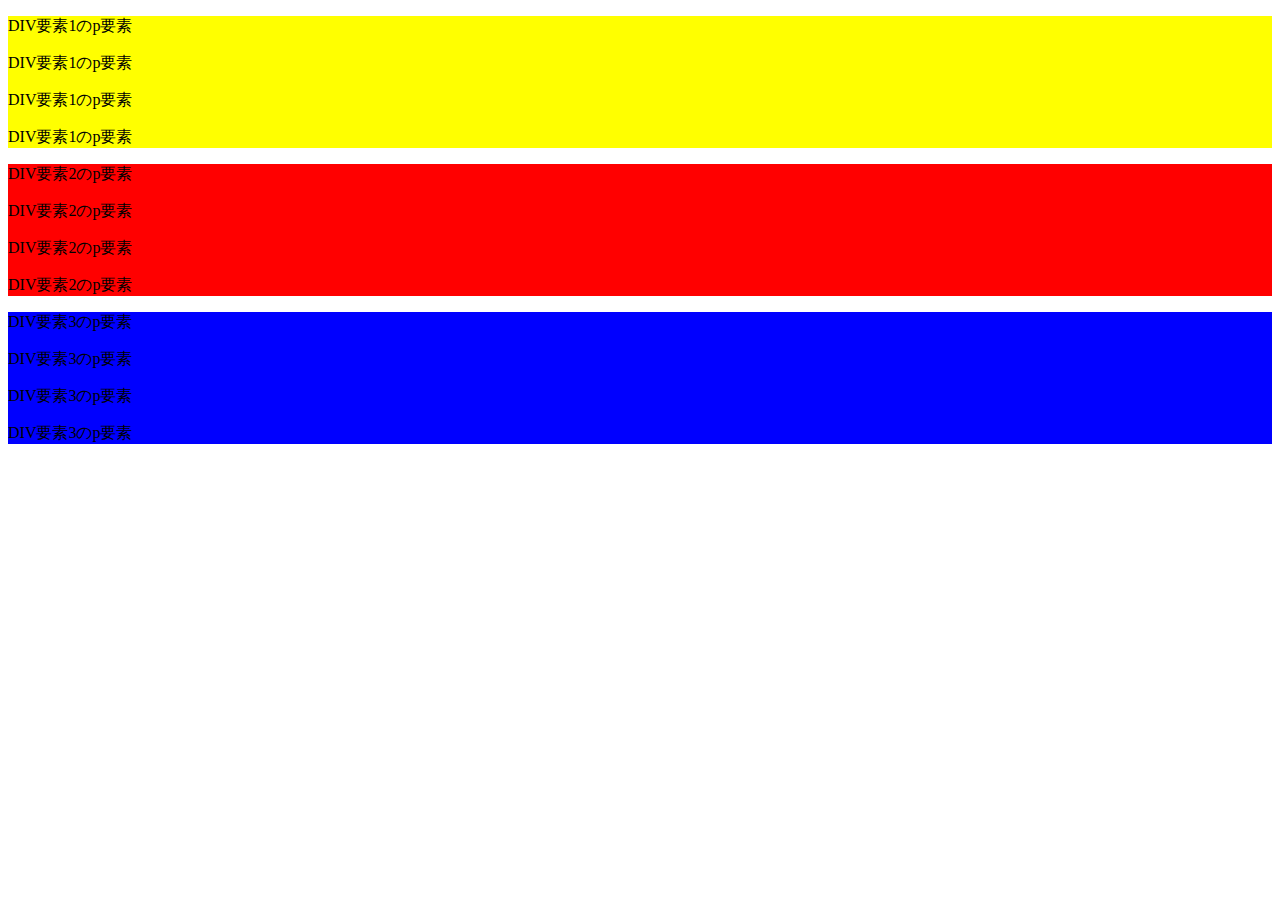
<file: HTML:CSS/div.html>
<!DOCTYPE html>
<html lang="en">
<head>
  <meta charset="UTF-8">
  <meta http-equiv="X-UA-Compatible" content="IE=edge">
  <meta name="viewport" content="width=device-width, initial-scale=1.0">
  <link rel="stylesheet" href="div.css">
  <title>Document</title>
</head>
<body>
  <div id="content1">
    <p>DIV要素1のp要素</p>
    <p>DIV要素1のp要素</p>
    <p>DIV要素1のp要素</p>
    <p>DIV要素1のp要素</p>
  </div>
  <div id="content2">
    <p>DIV要素2のp要素</p>
    <p>DIV要素2のp要素</p>
    <p>DIV要素2のp要素</p>
    <p>DIV要素2のp要素</p>
  </div>
  <div id="content3">
    <p>DIV要素3のp要素</p>
    <p>DIV要素3のp要素</p>
    <p>DIV要素3のp要素</p>
    <p>DIV要素3のp要素</p>
  </div>
</body>
</html>
</file>
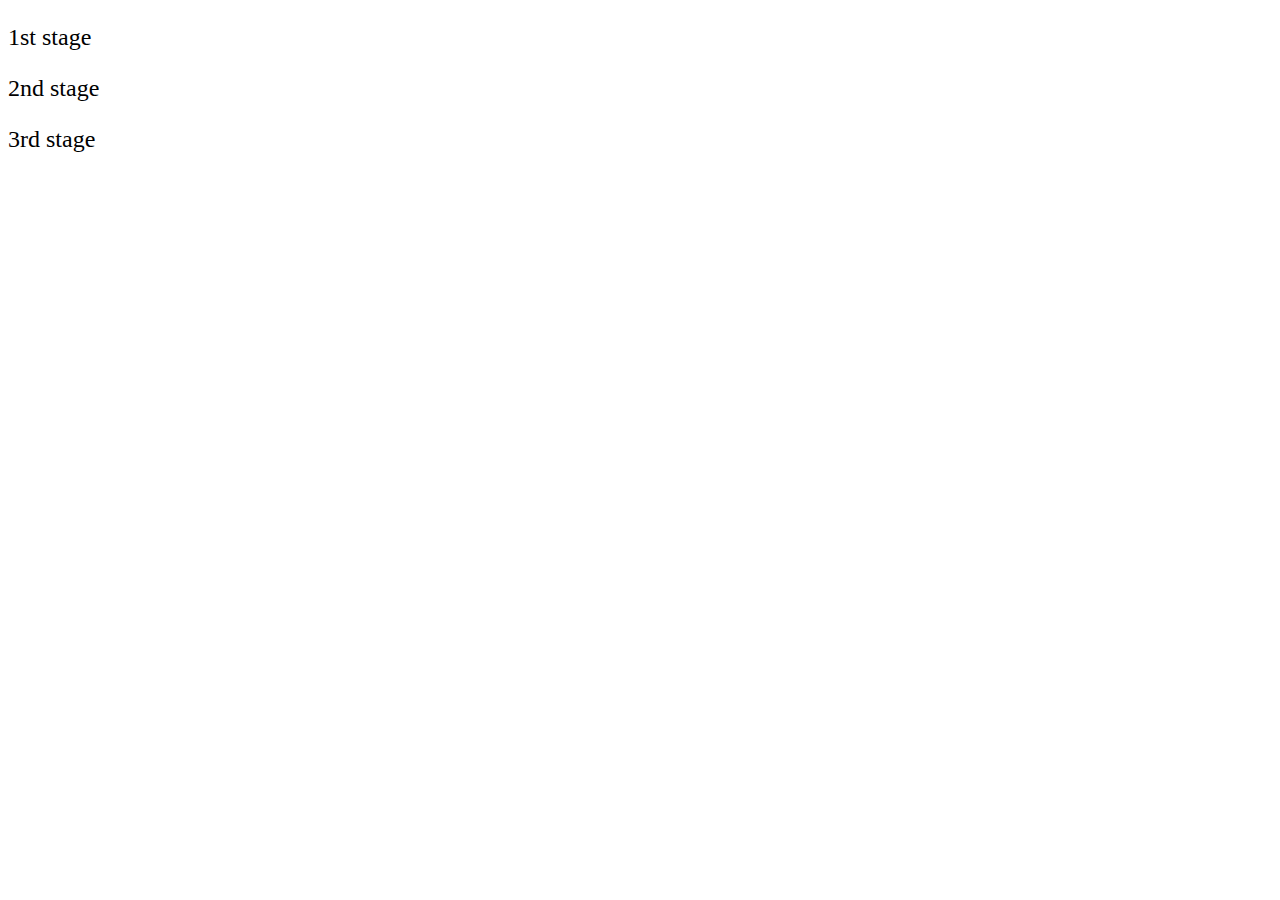
<file: HTML:CSS/fontSize.html>
<!DOCTYPE html>
<html lang="en">
<head>
  <meta charset="UTF-8">
  <meta http-equiv="X-UA-Compatible" content="IE=edge">
  <meta name="viewport" content="width=device-width, initial-scale=1.0">
  <link rel="stylesheet" href="fontSize.CSS">
  <title>Document</title>
</head>
<body>
  <div id="first">
    <p>1st stage</p>
    <div id="second">
      <p>2nd stage</p>
      <div id="third">
        <p>3rd stage</p>
      </div>
    </div>
  </div>
</body>
</html>
</file>
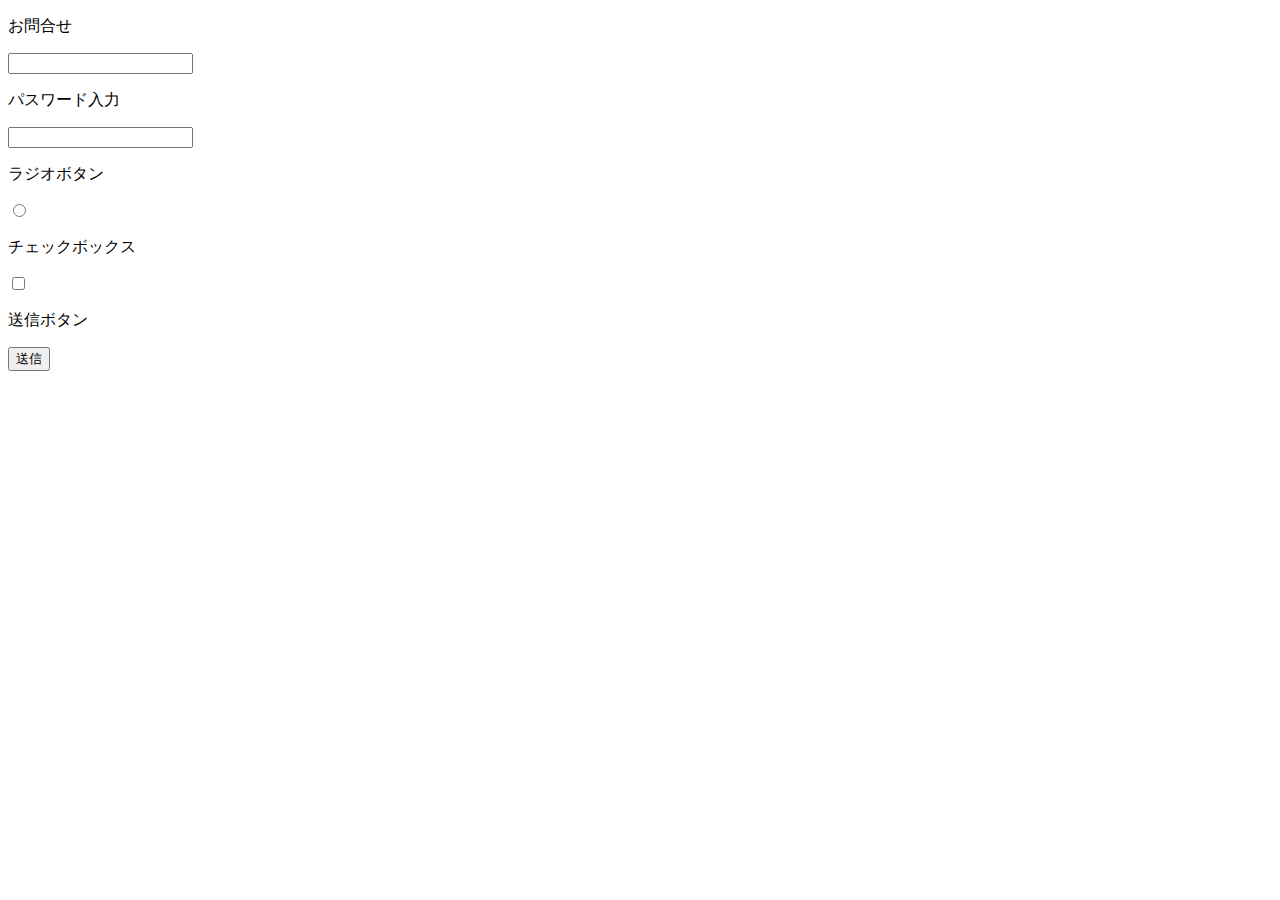
<file: HTML:CSS/form.html>
<!DOCTYPE html>
<html lang="en">
<head>
  <meta charset="UTF-8">
  <meta http-equiv="X-UA-Compatible" content="IE=edge">
  <meta name="viewport" content="width=device-width, initial-scale=1.0">
  <title>フォームサンプル</title>
</head>
<body>
  <form action="">
    <p>お問合せ</p>
    <input type = "text">

    <p>パスワード入力</p>
    <input type = "password">

    <p>ラジオボタン</p>
    <input type = "radio">

    <p>チェックボックス</p>
    <input type = "checkbox">

    <p>送信ボタン</p>
    <input type="submit" value="送信">
  </form>
  
</body>
</html>
</file>
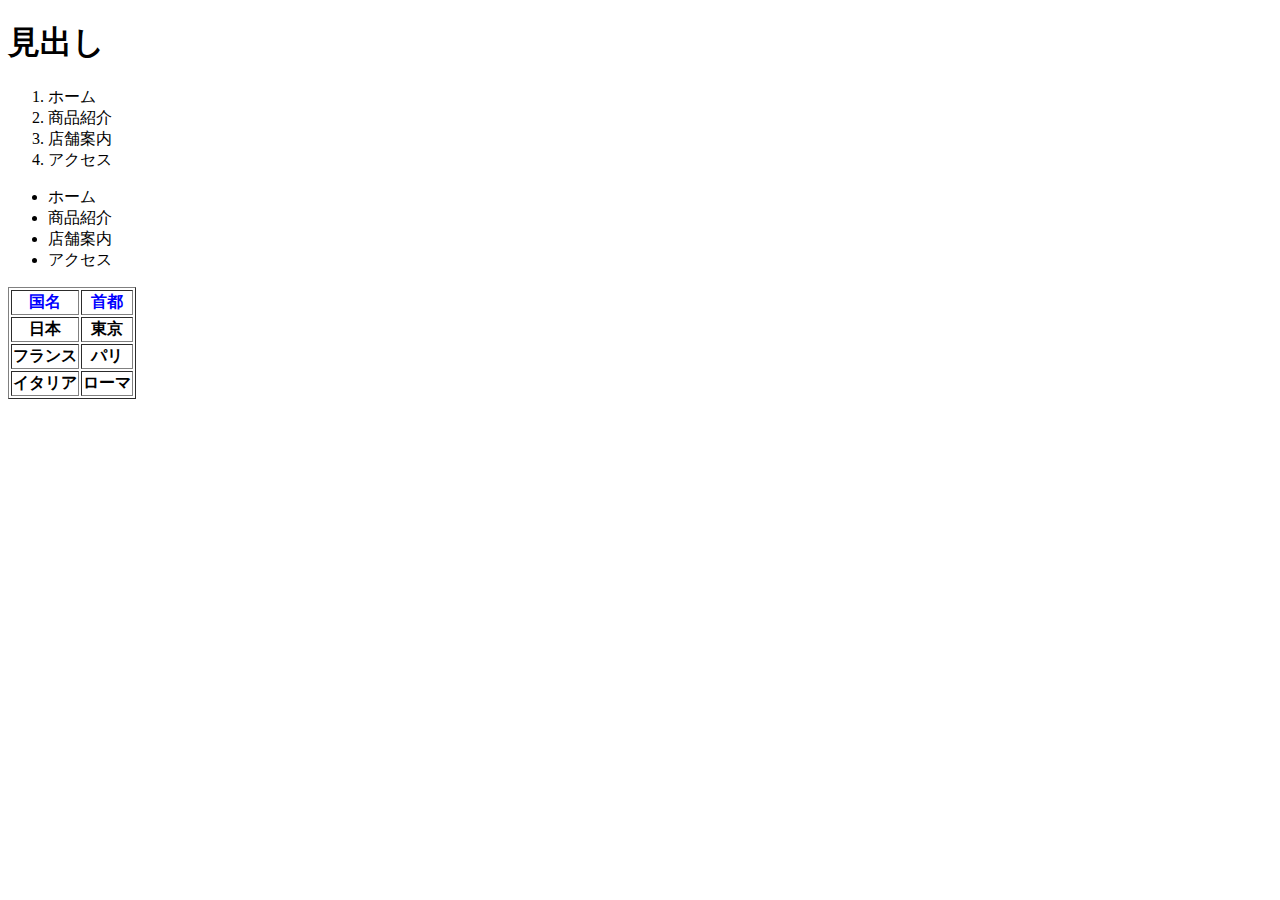
<file: HTML:CSS/index3.html>
<!DOCTYPE html>
<html lang="en">
<head>
  <meta charset="UTF-8">
  <meta http-equiv="X-UA-Compatible" content="IE=edge">
  <meta name="viewport" content="width=device-width, initial-scale=1.0">
  <link rel="stylesheet" href="index3.css">
  <title>Document</title>
</head>
<body>
  <h1>見出し</h1>
  <ol>
    <li>ホーム</li>
    <li>商品紹介</li>
    <li>店舗案内</li>
    <li>アクセス</li>
  </ol>

  <ul>
    <li>ホーム</li>
    <li>商品紹介</li>
    <li>店舗案内</li>
    <li>アクセス</li>
  </ul>

  <div class = "table">
    <table border = "1">
      <tr id = "country">
        <th>国名</th>
        <th>首都</th>
      </tr>
  
      <tr>
        <th>日本</th>
        <th>東京</th>
      </tr>
  
      <tr>
        <th>フランス</th>
        <th>パリ</th>
      </tr>
  
      <tr>
        <th>イタリア</th>
        <th>ローマ</th>
      </tr>
    </table>
  </div>
  
  
  
  
</body>
</html>
</file>
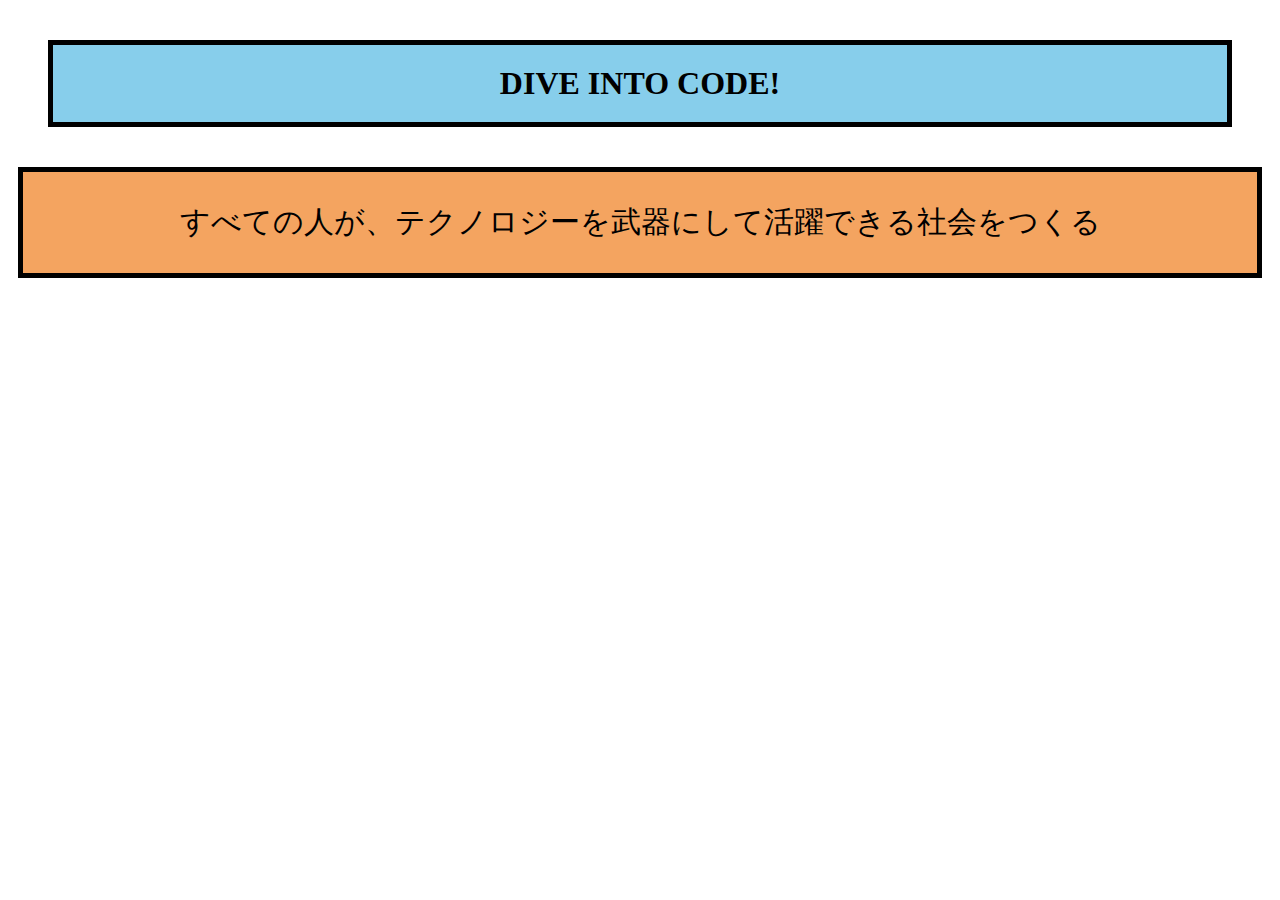
<file: HTML:CSS/index6test.html>
<!DOCTYPE html>
<html lang="en">
<head>
  <meta charset="UTF-8">
  <meta http-equiv="X-UA-Compatible" content="IE=edge">
  <meta name="viewport" content="width=device-width, initial-scale=1.0">
  <link rel="stylesheet" href="index6test.css">
  <title>Document</title>
</head>
<body>
    <h1>DIVE INTO CODE!</h1>
    <p>すべての人が、テクノロジーを武器にして活躍できる社会をつくる</p>
</body>
</html>
</file>
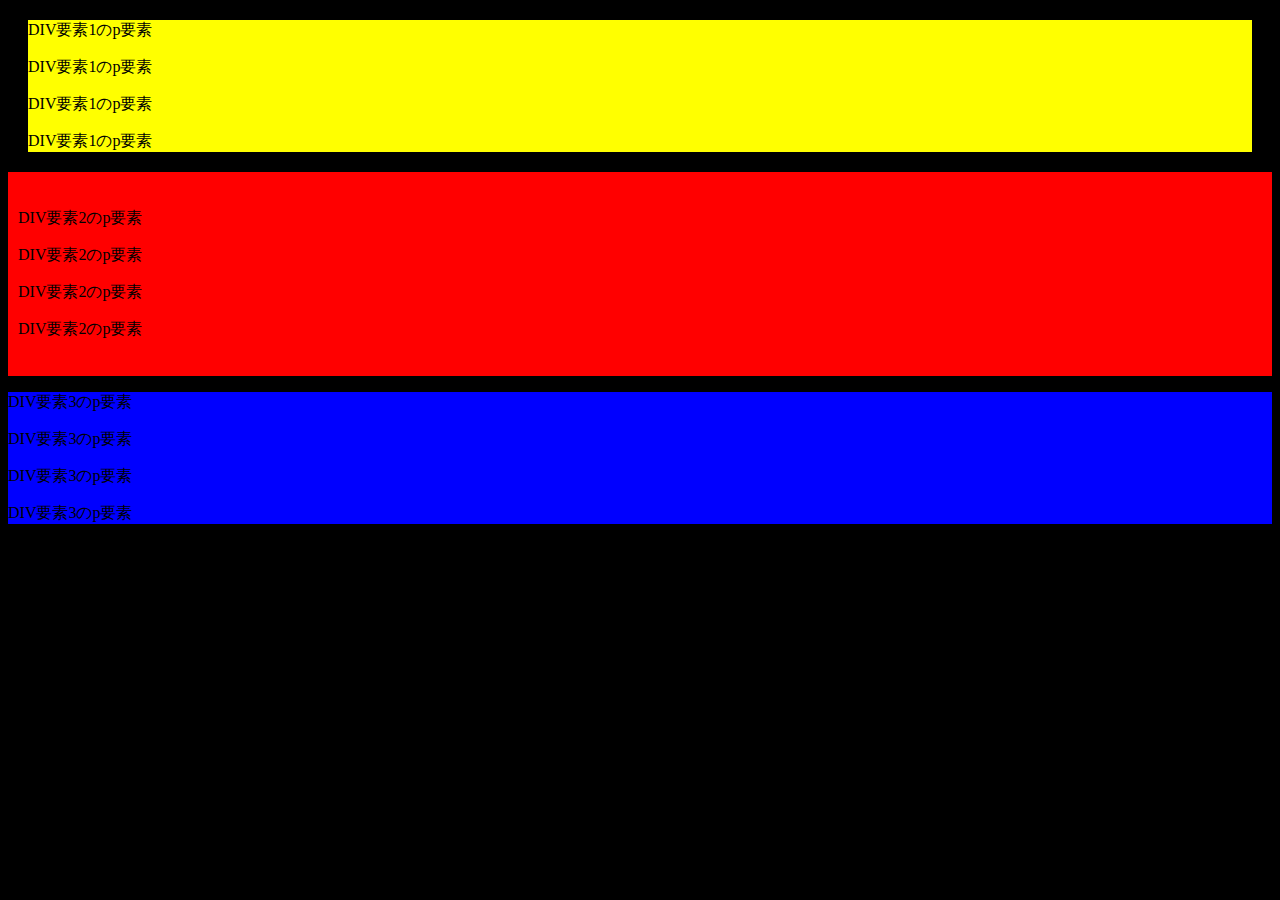
<file: HTML:CSS/padding&margin.html>
<!DOCTYPE html>
<html lang="en">
<head>
  <meta charset="UTF-8">
  <meta http-equiv="X-UA-Compatible" content="IE=edge">
  <meta name="viewport" content="width=device-width, initial-scale=1.0">
  <link rel="stylesheet" href="padding&margin.css">
  <title>Document</title>
</head>
<body>
  <div id="content1">
    <p>DIV要素1のp要素</p>
    <p>DIV要素1のp要素</p>
    <p>DIV要素1のp要素</p>
    <p>DIV要素1のp要素</p>
  </div>
  <div id="content2">
    <p>DIV要素2のp要素</p>
    <p>DIV要素2のp要素</p>
    <p>DIV要素2のp要素</p>
    <p>DIV要素2のp要素</p>
  </div>
  <div id="content3">
    <p>DIV要素3のp要素</p>
    <p>DIV要素3のp要素</p>
    <p>DIV要素3のp要素</p>
    <p>DIV要素3のp要素</p>
  </div>
</body>
</html>
</file>
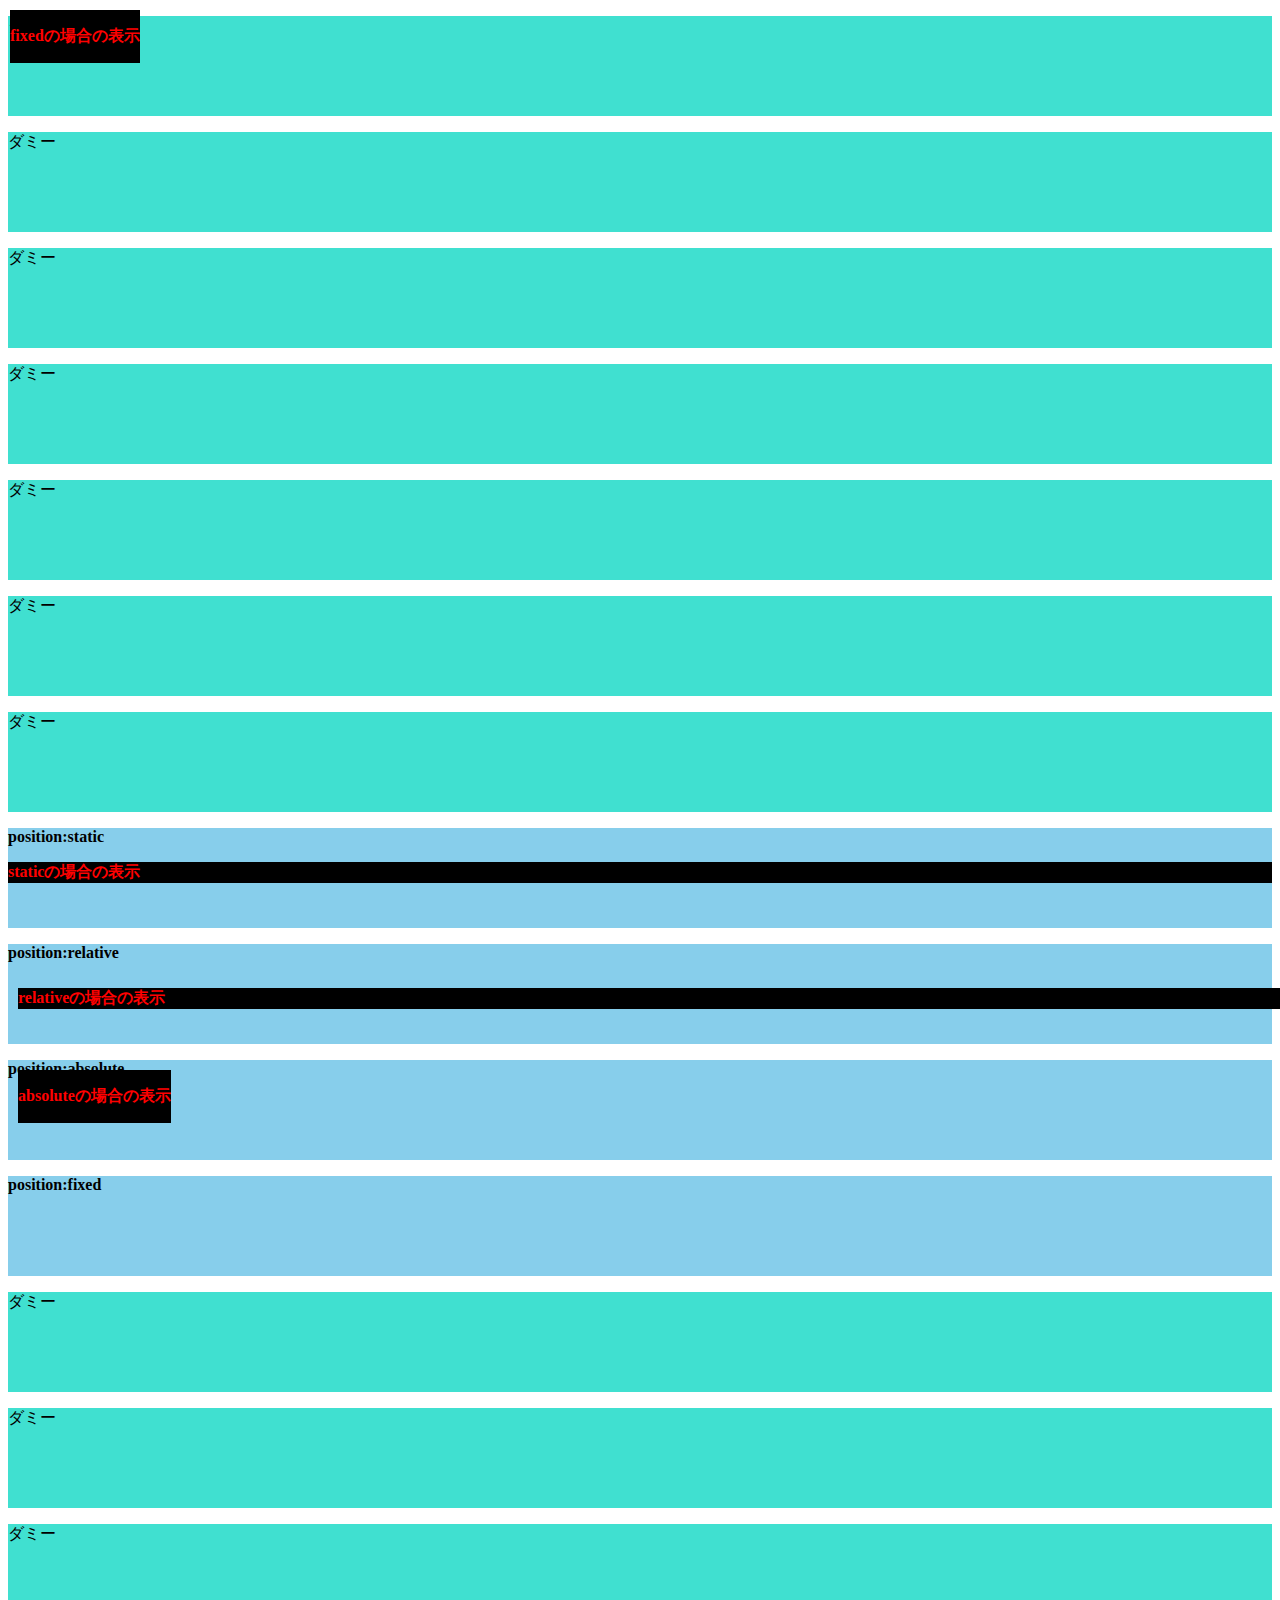
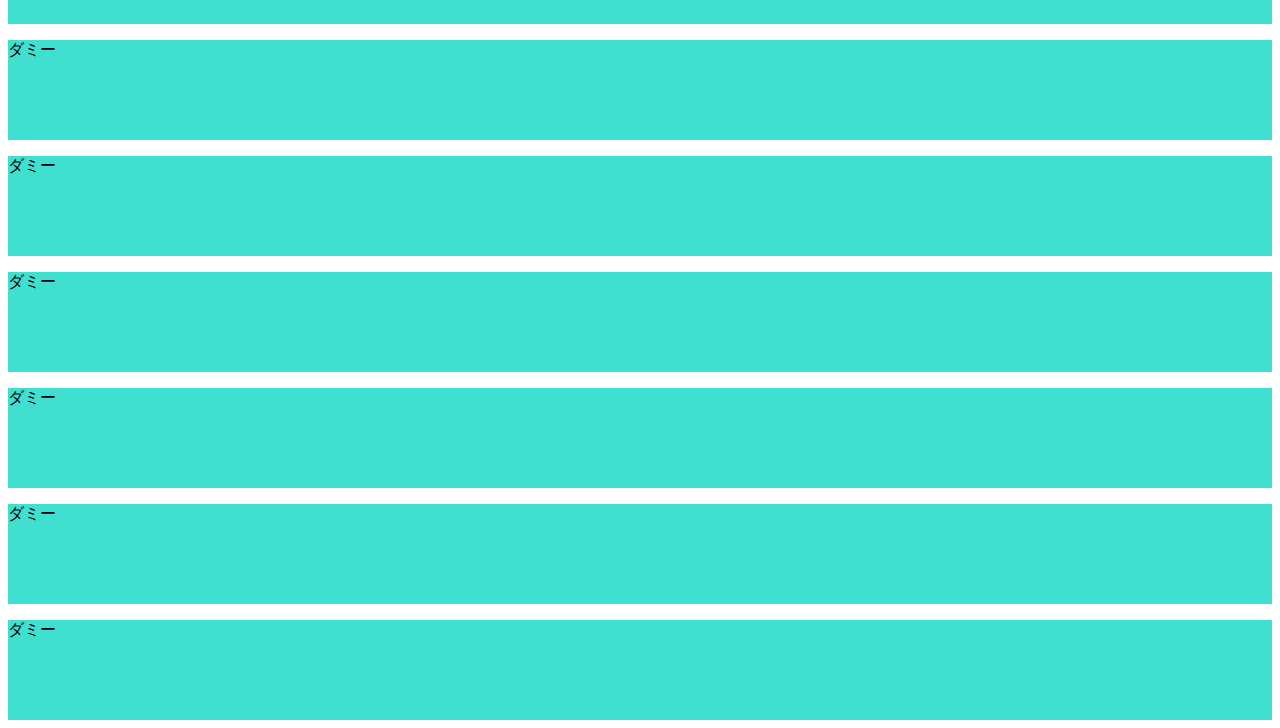
<file: HTML:CSS/position.html>
<!DOCTYPE html>
<html lang="en">
<head>
  <meta charset="UTF-8">
  <meta http-equiv="X-UA-Compatible" content="IE=edge">
  <meta name="viewport" content="width=device-width, initial-scale=1.0">
  <link rel="stylesheet" href="position.css">
  <title>Document</title>
</head>
<body> <div class="dummy">
  <p>ダミー</p>
</div>
<div class="dummy">
  <p>ダミー</p>
</div>
<div class="dummy">
  <p>ダミー</p>
</div>
<div class="dummy">
  <p>ダミー</p>
</div>
<div class="dummy">
  <p>ダミー</p>
</div>
<div class="dummy">
  <p>ダミー</p>
</div>
<div class="dummy">
  <p>ダミー</p>
</div>
<div class="sample">
  <p>position:static</p>
  <div class="sample1">
    <p>staticの場合の表示</p>
  </div>
</div>
<div class="sample">
  <p>position:relative</p>
  <div class="sample2">
    <p>relativeの場合の表示</p>
  </div>
</div>
<div class="sample">
  <p>position:absolute</p>
  <div class="sample3">
    <p>absoluteの場合の表示</p>
  </div>
</div>
<div class="sample">
  <p>position:fixed</p>
  <div class="sample4">
    <p>fixedの場合の表示</p>
  </div>
</div>
<div class="dummy">
  <p>ダミー</p>
</div>
<div class="dummy">
  <p>ダミー</p>
</div>
<div class="dummy">
  <p>ダミー</p>
</div>
<div class="dummy">
  <p>ダミー</p>
</div>
<div class="dummy">
  <p>ダミー</p>
</div>
<div class="dummy">
  <p>ダミー</p>
</div>
<div class="dummy">
  <p>ダミー</p>
</div>
<div class="dummy">
  <p>ダミー</p>
</div>
<div class="dummy">
  <p>ダミー</p>
</div>
</body>
</html>
</file>
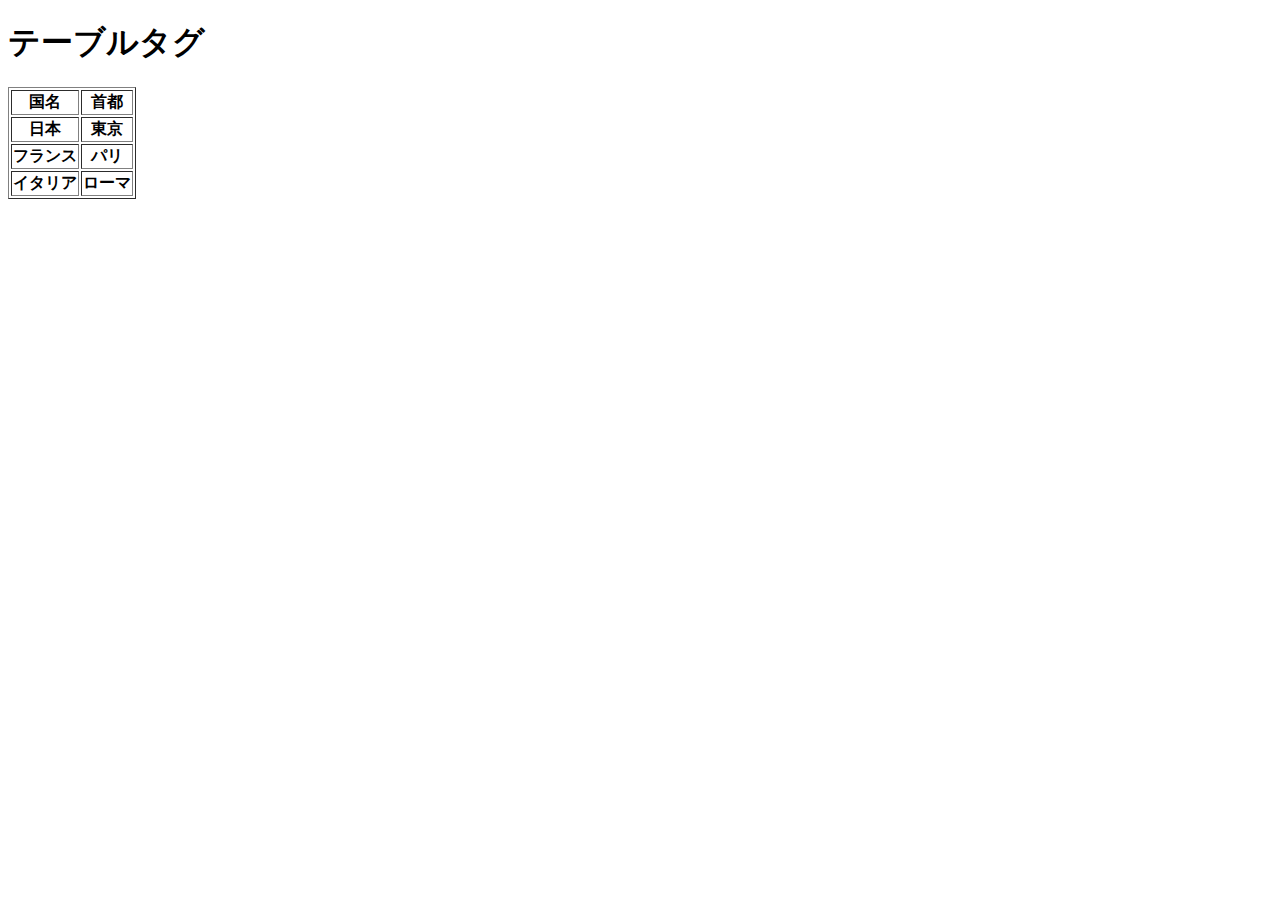
<file: HTML:CSS/table.html>
<!DOCTYPE html>
<html lang="en">
<head>
  <meta charset="UTF-8">
  <meta http-equiv="X-UA-Compatible" content="IE=edge">
  <meta name="viewport" content="width=device-width, initial-scale=1.0">
  <title>Document</title>
</head>
<body>
  <h1>テーブルタグ</h1>
  <table border = "1">
    <tr>
      <th>国名</th>
      <th>首都</th>
    </tr>
    <tr>
      <th>日本</th>
      <th>東京</th>
    </tr>
    <tr>
      <th>フランス</th>
      <th>パリ</th>
    </tr>
    <tr>
      <th>イタリア</th>
      <th>ローマ</th>
    </tr>
  </table>
  
</body>
</html>
</file>
<file: HTML:CSS/div.css>
#content1 {
  background-color: yellow;
}

#content2 {
  background-color: red;
}

#content3 {
  background-color: blue;
}
</file>
<file: HTML:CSS/fontSize.CSS>
#first {
  font-size: 1.5rem;
}

#second {
  font-size: 1.5rem;
}

#third {
  font-size: 1.5rem;
}
</file>
<file: HTML:CSS/index3.css>
.table {
  text-align: center;
  /* color: red; */
  width: auto;
}

#country {
  color:blue
}
</file>
<file: HTML:CSS/index6test.css>
h1 {
  border: 5px solid #000000;
  text-align: center;
  background-color: #87CEEB;
  padding: 20px;
  margin: 40px;
}

p {
  border: 5px solid black;
  font-size: 30px;
  text-align: center;
  background-color: #F4A460;
  padding: 30px;
  margin: 10px;
}
</file>
<file: HTML:CSS/padding&margin.css>
body{
  background-color: black;
}

#content1{
  background-color: yellow;
  margin: 20px
}

#content2{
  background-color: red;
  padding: 20px 10px 20px 10px;
}

#content3{
  background-color: blue;
}
</file>
<file: HTML:CSS/position.css>
.sample {
  height: 100px;
  background-color: skyblue;
  font-weight: bold;
  position: relative;
}

.dummy {
  height: 100px;
  background-color: turquoise;
}

.sample1 {
  background-color: black;
  color: red;
  position: static;
  top: 10px;
  left: 10px;
}

.sample2 {
  background-color: black;
  color: red;
  position: relative;
  top: 10px;
  left: 10px;
  /* margin-right: 1100px; */
}

.sample3 {
  background-color: black;
  color: red;
  position: absolute;
  top: 10px;
  left: 10px;
}

.sample4 {
  background-color: black;
  color: red;
  position: fixed;
top: 10px;
left: 10px;

}
</file>
